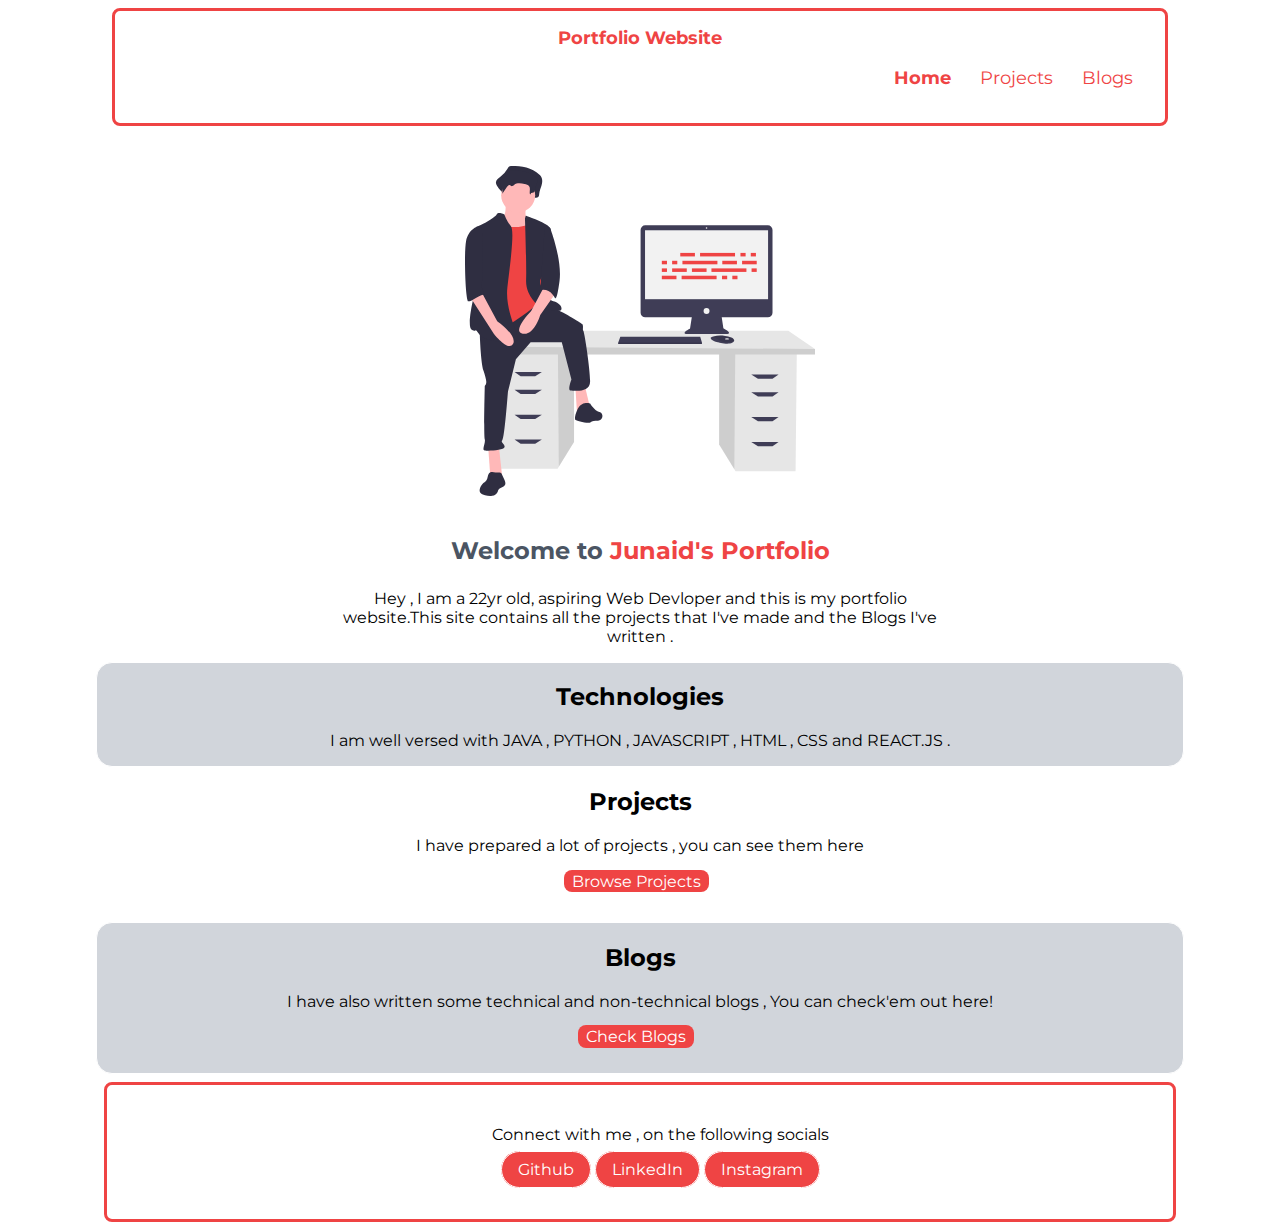
<file: index.html>
<!DOCTYPE html>
<html lang="en">
<head>
    <meta charset="UTF-8">
    <meta http-equiv="X-UA-Compatible" content="IE=edge">
    <meta name="viewport" content="width=device-width, initial-scale=1.0">
    <title>Home | junaid's portfolio</title>
    <link rel="stylesheet" href="styles.css">
</head>
<body>
    
    <nav class="navigation">
        <div class="div-brand">Portfolio Website</div>
        <ul class="list-non-bullet nav-links">
            <li class="list-item-inline"><a class="link link-active" href="/">Home</a></li>
            <li class="list-item-inline"><a class="link" href="/projects.html">Projects</a></li>
            <li class="list-item-inline"><a class="link" href="/">Blogs</a></li>
        </ul>
    </nav>

    <header class="hero">

      
        
        <!--
        <h2 class="container">Header inside header</h2>  -->

        <img class="hero-image" src="images/newpic.svg" />
        <h2 class="container container-center welcome">Welcome to 
          <span style="color: var(--primary-color);">Junaid's Portfolio</span></h2>
        
        <p class="container-para">Hey , I am a 22yr old, aspiring Web Devloper and this is my portfolio website.This site contains all the projects that I've made and the Blogs I've written .  </p>  
        
    </header>

    <div class="section-offwhite">
        <h2>Technologies</h2>
    <p class="white white-para">I am well versed with JAVA , PYTHON , JAVASCRIPT , HTML , CSS and  REACT.JS .  </p>

    </div>

    <div class="section-white">
        <h2>Projects</h2>
        <p>I have prepared a lot of projects , you can see them here</p>
        <a class="link link-primary" href="/projects.html">Browse Projects </a>
    </div>
 
    <div class="section-offwhite-blogs">
        <h2>Blogs</h2>
        <p class="white white-para">I have also written some technical and non-technical blogs , You can check'em out here!</p>
        <a class="link link-primary" href="/blogs.html">Check Blogs </a>
    </div>

    <footer class="foot">
        
        <div class="foot-div">
            <ul class="foot-list">
                <p class="foot-para">Connect with me , on the following socials</p>
                <li class="foot-inline"><a class="social" href="https://github.com/junaid-sheikh10" target="_blank">Github</a></li>
                <li class="foot-inline"><a class="social" href="https://www.linkedin.com/in/junaid-sheikh-383b961b7" target="_blank">LinkedIn</a></li>
                <li class="foot-inline"><a class="social" href="https://www.instagram.com/_junaid_sheikh/" target="_blank">Instagram</a></li>
            </ul>
        </div>
        

    </footer>

    


  
    
</body>
</html>
</file>
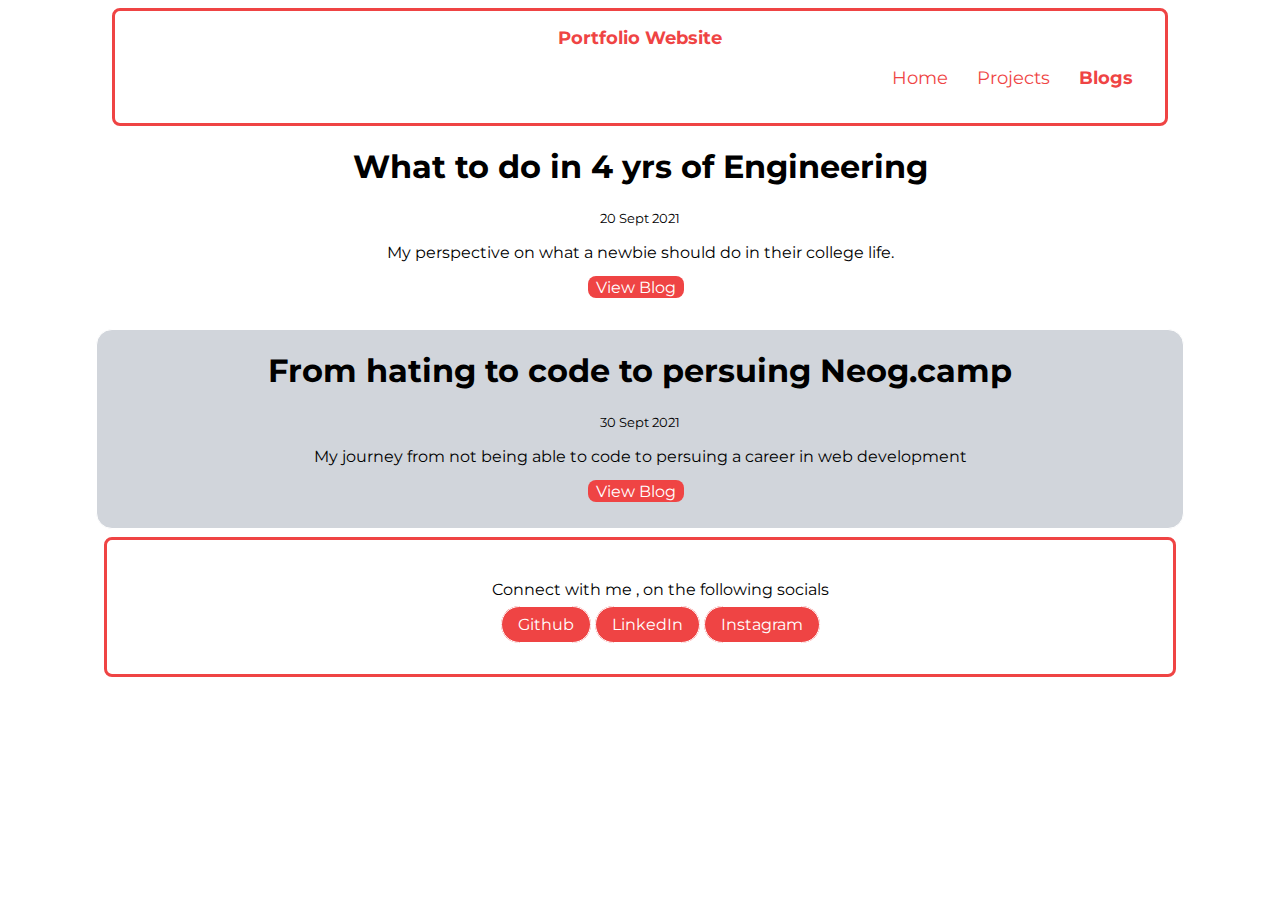
<file: blogs.html>
<!DOCTYPE html>
<html lang="en">
<head>
    <meta charset="UTF-8">
    <meta http-equiv="X-UA-Compatible" content="IE=edge">
    <meta name="viewport" content="width=device-width, initial-scale=1.0">
    <title>Blogs | Junaid's Portfolio</title>
    <link rel="stylesheet" href="/styles.css">
</head>
<body>
    <nav class="navigation">
        <div class="div-brand">Portfolio Website</div>
        <ul class="list-non-bullet nav-links">
            <li class="list-item-inline"><a class="link" href="/index.html">Home</a></li>
            <li class="list-item-inline"><a class="link" href="/projects.html">Projects</a></li>
            <li class="list-item-inline"><a class="link link-active" href="/blogs.html">Blogs</a></li>
        </ul>
    </nav>

    <div class="section-white">
        <h1>What to do in 4 yrs of Engineering</h1>
        <small> 20 Sept 2021</small>
    <p class="white white-para">My perspective on what a newbie should do in their college life.</p>
    <a class="link link-primary" href="https://medium.com/@sheikhjunaid804/what-to-do-in-4-yrs-of-engineering-1d1933235117" target="_blank">View Blog </a>
    </div>

  
    <div class="section-offwhite-blogs">
        <h1>From hating to code to persuing Neog.camp</h1>
        <small> 30 Sept 2021</small>
    <p class="white white-para"> My journey from not being able to code to persuing a career in web development</p>
  
    <a class="link link-primary" href="https://medium.com/@sheikhjunaid804/from-hating-coding-to-persueing-neog-camp-1ff7e30e3aaa" target="_blank">View Blog </a>
    </div>

    <footer class="foot">
        
        <div class="foot-div">
            <ul class="foot-list">
                <p class="foot-para">Connect with me , on the following socials</p>
                <li class="foot-inline"><a class="social" href="https://github.com/junaid-sheikh10" target="_blank">Github</a></li>
                <li class="foot-inline"><a class="social" href="https://www.linkedin.com/in/junaid-sheikh-383b961b7" target="_blank">LinkedIn</a></li>
                <li class="foot-inline"><a class="social" href="https://www.instagram.com/_junaid_sheikh/" target="_blank">Instagram</a></li>
            </ul>
        </div>
        

    </footer>

    
</body>
</html>
</file>
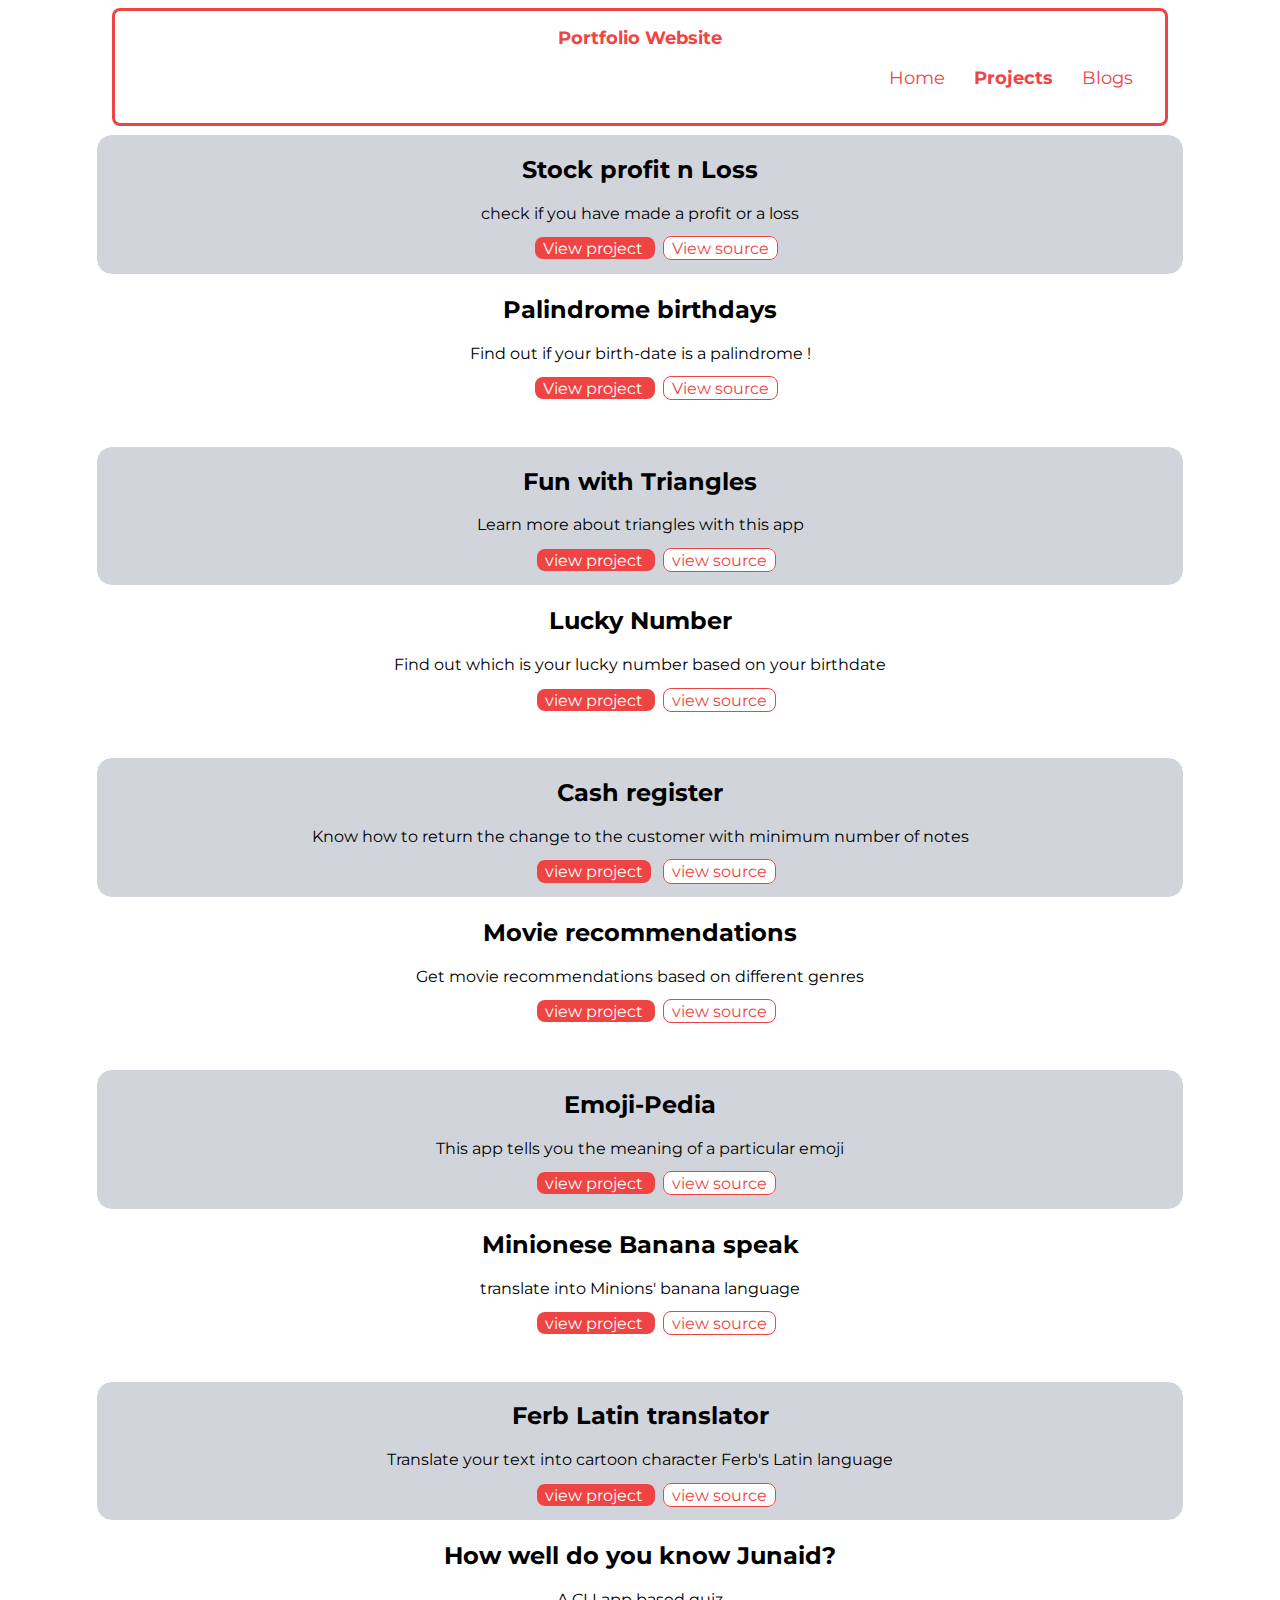
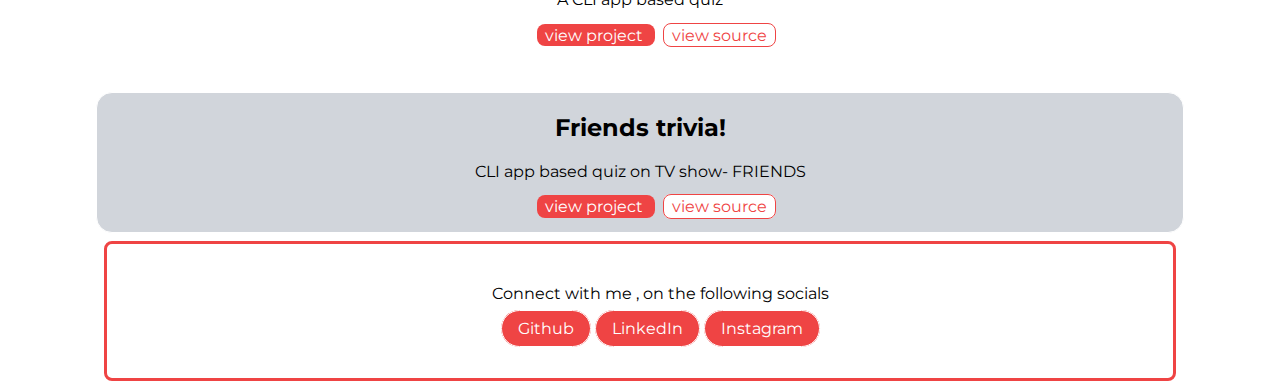
<file: projects.html>
<!DOCTYPE html>
<html lang="en">
<head>
    <meta charset="UTF-8">
    <meta http-equiv="X-UA-Compatible" content="IE=edge">
    <meta name="viewport" content="width=device-width, initial-scale=1.0">
    <title>Projects | Junaid's Portfolio</title>
    <link rel="stylesheet" href="/styles.css">
</head>
<body>
    <nav class="navigation">
        <div class="div-brand">Portfolio Website</div>
        <ul class="list-non-bullet nav-links">
            <li class="list-item-inline"><a class="link" href="/index.html">Home</a></li>
            <li class="list-item-inline"><a class="link link-active" href="/projects.html">Projects</a></li>
            <li class="list-item-inline"><a class="link" href="/blogs.html">Blogs</a></li>
        </ul>
    </nav>
    <div class="section-offwhite-projects">
        <h2>Stock profit n Loss</h2>
        <p>check if you have made a profit or a loss </p>
        <ul style="list-style: none;">                
            <li style="display:inline"> <a class="link link-primary" href="https://stockprofitnloss.netlify.app/" target="_blank">View project </a></li>
            <li style="display:inline;"> <a class="link link-secondary" href="https://github.com/junaid-sheikh10/stock-profit-loss" target="_blank">View source</a></li>
        </ul>
    </div>

    <div class="section-white-projects">
        <h2>Palindrome birthdays</h2>
        <p>Find out if your birth-date is a palindrome !</p>
        <ul style="list-style: none;">                
            <li style="display:inline"> <a class="link link-primary" href="https://suspicious-leavitt-68d129.netlify.app/">View project </a></li>
            <li style="display:inline;"> <a class="link link-secondary" href="https://github.com/junaid-sheikh10/palindrome-birthdays">View source</a></li>
        </ul>
    </div>

    <div class="section-offwhite-projects">
        <h2>Fun with Triangles</h2>
        <p>Learn more about triangles with this app</p>
        <ul style="list-style: none;">                
            <li style="display:inline"> <a class="link link-primary" href="https://triangle-trivia-quiz.netlify.app/" target="_blank">view project </a></li>
            <li style="display:inline;"> <a class="link link-secondary" href="https://github.com/junaid-sheikh10/Fun-with-triangles" target="_blank">view source </a></li>
        </ul>
    </div>

    <div class="section-white-projects">
        <h2>Lucky Number</h2>
        <p>Find out which is your lucky number based on your birthdate</p>
        <ul style="list-style: none;">                
            <li style="display:inline"> <a class="link link-primary" href="https://confident-brattain-ac08d5.netlify.app/" target="_blank">view project </a></li>
            <li style="display:inline;"> <a class="link link-secondary" href="https://github.com/junaid-sheikh10/lucky-number" target="_blank">view source</a></li>
        </ul>
    </div>

    <div class="section-offwhite-projects">
        <h2>Cash register</h2>
        <p>Know how to return the change to the customer with minimum number of notes</p>
        <ul style="list-style: none;">                
            <li style="display:inline"> <a class="link link-primary" href="https://cranky-brahmagupta-87efea.netlify.app/" target="_blank">view project</a></li>
            <li style="display:inline;"> <a class="link link-secondary" href="https://github.com/junaid-sheikh10/cash-register" target="_blank">view source</a></li>
        </ul>
    </div>

    <div class="section-white-projects">
        <h2>Movie recommendations</h2>
        <p>Get movie recommendations based on different genres</p>
        <ul style="list-style: none;">                
            <li style="display:inline"> <a class="link link-primary" href="https://vyn32.csb.app/" target="_blank">view project </a></li>
            <li style="display:inline;"> <a class="link link-secondary" href="https://github.com/junaid-sheikh10/movie-recommendations" target="_blank">view source</a></li>
        </ul>
    </div>

    <div class="section-offwhite-projects">
        <h2>Emoji-Pedia</h2>
        <p>This app tells you the meaning of a particular emoji</p>
        <ul style="list-style: none;">                
            <li style="display:inline"> <a class="link link-primary" href="https://t72s0.csb.app/" target="_blank">view project </a></li>
            <li style="display:inline;"> <a class="link link-secondary" href="https://github.com/junaid-sheikh10/emoji-pedia" target="_blank">view source </a></li>
        </ul>
    </div>

    <div class="section-white-projects">
        <h2>Minionese Banana speak</h2>
        <p>translate into Minions' banana language</p>
        <ul style="list-style: none;">                
            <li style="display:inline"> <a class="link link-primary" href="https://naughty-noether-37858a.netlify.app/" target="_blank">view project </a></li>
            <li style="display:inline;"> <a class="link link-secondary" href="https://github.com/junaid-sheikh10/neog-lesson-4--minions-banana-speak" target="_blank">view source </a></li>
        </ul>
    </div>

    <div class="section-offwhite-projects">
        <h2>Ferb Latin translator</h2>
        <p>Translate your text into cartoon character Ferb's Latin language</p>
        <ul style="list-style: none;">                
            <li style="display:inline"> <a class="link link-primary" href="https://pedantic-kalam-cde6dc.netlify.app/" target="_blank">view project </a></li>
            <li style="display:inline;"> <a class="link link-secondary" href="https://github.com/junaid-sheikh10/mark-7--Ferb-translation-app" target="_blank">view source </a></li>
        </ul>
    </div>

    <div class="section-white-projects">
        <h2>How well do you know Junaid?</h2>
        <p>A CLI app based quiz </p>
        <ul style="list-style: none;">                
            <li style="display:inline"> <a class="link link-primary" href="https://replit.com/@JunaidSheikh/How-well-do-you-know-junaid?embed=true#index.js" target="_blank">view project </a></li>
            <li style="display:inline;"> <a class="link link-secondary" href="https://github.com/junaid-sheikh10/How-well-do-you-know-junaid" target="_blank">view source </a></li>
        </ul>
    </div>

    <div class="section-offwhite-projects">
        <h2>Friends trivia!</h2>
        <p>CLI app based quiz on TV show- FRIENDS</p>
        <ul style="list-style: none;">                
            <li style="display:inline"> <a class="link link-primary" href="https://replit.com/@JunaidSheikh/FRIENDS-TRIVIA?embed=true#index.js" target="_blank">view project </a></li>
            <li style="display:inline;"> <a class="link link-secondary" href="https://github.com/junaid-sheikh10/FRIENDS-TRIVIA" target="_blank">view source </a></li>
        </ul>
    </div>

    <footer class="foot">
        
        
        <ul class="foot-list">
            <p class="foot-para">Connect with me , on the following socials</p>
            <li class="foot-inline"><a class="social" href="https://github.com/junaid-sheikh10" target="_blank">Github</a></li>
            <li class="foot-inline"><a class="social" href="https://www.linkedin.com/in/junaid-sheikh-383b961b7" target="_blank">LinkedIn</a></li>
            <li class="foot-inline"><a class="social" href="https://www.instagram.com/_junaid_sheikh/" target="_blank">Instagram</a></li>
        </ul>

    </footer>
</body>
</html>
</file>
<file: styles.css>
/* header{
    color: aquamarine;
}

h1{
    color: brown;
}


 (to select by class , add . before class name as follows )
.para{
    color:darkolivegreen
}


 (for id , use hash# )
#belowhead{
    color: darkorange;
}

h2{
    color: chocolate;
} */


/* Fonts */
@import url('https://fonts.googleapis.com/css2?family=Montserrat:wght@400;700&display=swap');

:root{
    --primary-color: #EF4444;
    --jacket:#4B5563;

    --gray:#6B7280; 
    --offwhite:
    #D1D5DB;
    --darkblue:#312E81;


}    

body{
    font-family: 'Montserrat', sans-serif;
    max-width: 85%;
    margin: 0px auto;
    text-align: center;
}
hr{
    margin: 1rem 0rem;
}



.para{
    padding-left: 3rem;
    padding-right: 1rem;
}

.container{
    padding-left: 1rem;
    padding-right: 1rem;
}
.container-center{
    max-width: 600px;
    margin: auto;
}

/* links */

.link{
    text-decoration: none;
    padding : 0.1rem 0.5rem;
    margin-right: 0.5rem;
}

.link-primary{
    background-color: var(--primary-color);
    color: white;
    border-radius: 0.5rem;
}

.link-secondary{
    background-color:white;
    border: 1px solid var(--primary-color);
    color: var(--primary-color);
    border-radius: 0.5rem;
}



/* list */

.list-non-bullet{
    list-style: none;
    
}

.list-item-inline{
    display: inline;
}

/* nav */
.navigation{
    background-color: white;
    border-radius: 0.5rem;
    margin: 0.5rem 1rem;
    border: 3px solid var(--primary-color);
    padding: 1rem;
    font-size: large;
}

.div-brand{
    color:var(--primary-color);
    font-weight: bold;
}
.navigation .link{
    color:var(--primary-color);
    
}

.nav-links{
    text-align: right;
}
.navigation .link-active{
    font-weight: bold;
}
/* Header */

.hero .container{
    text-align: center;
    padding: 0.5rem;
    
    
}

.hero .container-para{
    padding: 1rem;
    text-align: center;
    max-width: 600px;
    margin:auto;
}
.hero .hero-image{
    padding: 2rem;
    max-width: 350px;
    display: block;
    margin: auto;
}

.hero .welcome{
    color:var(--jacket);
}


/* section */

.section-white{
    margin: auto;
    max-width: 600px;
    text-align: center;
    padding-bottom: 2rem;
}


.section-offwhite{
    margin:auto;
    text-align: center;
    
    background-color: var(--offwhite);    
    border: 1px solid white;
    border-radius: 1rem;
    color: black

    
}

.section-white-projects{
    margin: auto;
    max-width: 600px;
    text-align: center;
    padding-bottom: 2rem;

}

.section-offwhite-projects{
    margin:auto;
    text-align: center;
    
    background-color: var(--offwhite);    
    border: 1px solid white;
    border-radius: 1rem;
    color: black
}

.section-offwhite-blogs{
    margin:auto;
    text-align: center;
    
    background-color: var(--offwhite);    
    border: 1px solid white;
    border-radius: 1rem;
    color: black;
    padding-bottom: 1.7rem;

}

/* footer */
.foot{
    padding: 1.5rem;
    border: 3px solid var(--primary-color);
    margin: 0.5rem 0.5rem;
    border-radius: 0.5rem;
}
.foot-list{
    list-style:none;
    text-align: center;
    
}

.foot-inline{
    display: inline;
    
}

.social{
    background-color: var(--primary-color);
    color: white;
    border: 1px solid white;
    border-radius: 2rem;
    padding: 0.5rem 1rem;
    text-decoration: none;
    
}
</file>
